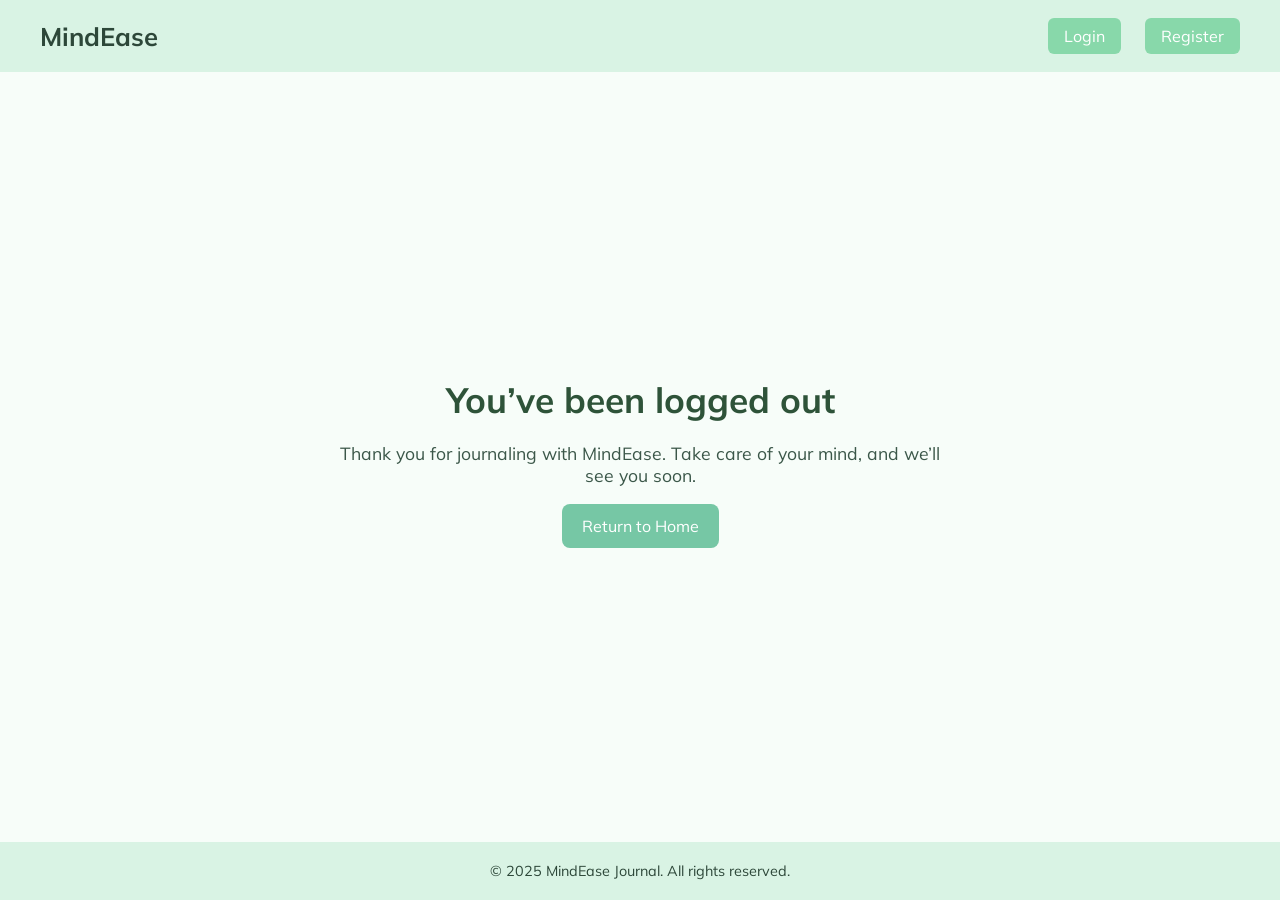
<file: logout.html>
<!DOCTYPE html>
<html lang="en">
<head>
  <meta charset="UTF-8" />
  <title>Logged Out - MindEase</title>
  <meta name="viewport" content="width=device-width, initial-scale=1.0" />
  <link href="https://fonts.googleapis.com/css2?family=Mulish:wght@300;400;600&display=swap" rel="stylesheet">
  <link rel="stylesheet" href="styles.css" />
</head>
<body class="logout-page">
  <header>
    <a href="index.html" class="brand">MindEase</a>
    <nav>
      <a href="login.html" class="nav-btn">Login</a>
      <a href="register.html" class="nav-btn">Register</a>
    </nav>
  </header>

  <main class="logout-main">
    <div class="logout-message">
      <h1>You’ve been logged out</h1>
      <p>Thank you for journaling with MindEase. Take care of your mind, and we’ll see you soon.</p>
      <a href="index.html" class="primary-btn">Return to Home</a>
    </div>
  </main>

  <footer>
    <p>&copy; 2025 MindEase Journal. All rights reserved.</p>
  </footer>
</body>
</html>
</file>
<file: styles.css>
/* Base Reset */
* {
  margin: 0;
  padding: 0;
  box-sizing: border-box;
}

html, body {
  height: 100%;
  font-family: 'Mulish', sans-serif;
  background-color: #ffffff;
  color: #2d4739;
  display: flex;
  flex-direction: column;
}

/* Header */
header {
  display: flex;
  justify-content: space-between;
  align-items: center;
  padding: 20px 40px;
  background-color: #d9f3e4;
  box-shadow: 0 2px 6px rgba(0,0,0,0.05);
}

.brand {
  font-size: 1.6rem;
  font-weight: bold;
  color: #2d4739;
  text-decoration: none;
}

nav .nav-btn {
  margin-left: 20px;
  padding: 8px 16px;
  background-color: #88d8aa;
  color: white;
  text-decoration: none;
  border-radius: 6px;
  transition: background 0.3s ease;
}

nav .nav-btn:hover {
  background-color: #71c799;
}

/* Main layout */
main {
  flex: 1;
}

/* Hero Section */
.hero {
  background-color: #f1fbf6;
  padding: 80px 20px;
}

.hero-content {
  max-width: 700px;
  margin: 0 auto;
}

.hero-text {
  flex: 1;
  text-align: left;
}

.hero-text h1 {
  font-size: 2.3rem;
  margin-bottom: 20px;
  color: #2e5339;
}

.hero-text p {
  font-size: 1.1rem;
  margin-bottom: 30px;
  color: #3b5749;
}

.hero-container {
  max-width: 1200px;
  margin: 0 auto;
  display: flex;
  flex-direction: row;
  align-items: center;
  justify-content: space-between;
  gap: 40px;
}

.hero-image {
  flex: 1;
  display: flex;
  justify-content: flex-end;
}

.hero-image img {
  width: 100%;
  max-width: 420px;
  height: auto;
  animation: float 8s ease-in-out infinite;
  filter: drop-shadow(0 4px 12px rgba(0, 0, 0, 0.08));
}

.primary-btn {
  padding: 12px 24px;
  font-size: 1rem;
  background-color: #76c7a5;
  color: white;
  border: none;
  border-radius: 6px;
  text-decoration: none;
  cursor: pointer;
  transition: all 0.3s ease;
}

.primary-btn:hover {
  background-color: #5aa382;
}

#loginPrompt {
  margin-top: 12px;
  color: #c0392b;
  font-weight: 500;
}

.hidden {
  display: none;
}

/* About Section */
.about {
  padding: 60px 20px;
  background-color: #ffffff;
  text-align: center;
}

.about .container {
  max-width: 800px;
  margin: 0 auto;
}

.about h2 {
  font-size: 2rem;
  margin-bottom: 20px;
}

.about p {
  font-size: 1rem;
  color: #3b5749;
}

/* Features Section */
.features {
  background-color: #f7fdf9;
  padding: 60px 20px;
}

.features-grid {
  display: flex;
  justify-content: space-around;
  flex-wrap: wrap;
  gap: 30px;
  max-width: 1000px;
  margin: 0 auto;
}

.feature-box {
  flex: 1 1 250px;
  background: white;
  border: 1px solid #e0efe6;
  padding: 25px;
  border-radius: 8px;
  text-align: center;
  box-shadow: 0 2px 8px rgba(0,0,0,0.03);
}

.feature-box h3 {
  font-size: 1.3rem;
  margin-bottom: 10px;
  color: #2e5339;
}

.feature-box p {
  font-size: 0.95rem;
  color: #4a6b5d;
}

/* CTA Section */
.cta {
  padding: 60px 20px;
  background-color: #e4f9eb;
  text-align: center;
}

.cta h2 {
  font-size: 1.8rem;
  margin-bottom: 10px;
}

.cta p {
  font-size: 1rem;
  margin-bottom: 20px;
  color: #3b5749;
}

/* Footer */
footer {
  text-align: center;
  padding: 20px;
  background-color: #d9f3e4;
  color: #2d4739;
  font-size: 0.9rem;
}

/* Floating animation */
@keyframes float {
  0% { transform: translateY(0); }
  50% { transform: translateY(-10px); }
  100% { transform: translateY(0); }
}

/* Mobile Responsive */
@media (max-width: 768px) {
  .hero-container {
    flex-direction: column;
    text-align: center;
  }

  .hero-text {
    text-align: center;
  }

  .hero-image {
    justify-content: center;
    margin-top: 30px;
  }
}


/* Login/Register Page Styles */
.auth-page {
  background-color: #ffffff;
  font-family: 'Mulish', sans-serif;
}

.auth-container {
  display: flex;
  min-height: 100vh;
}

.auth-form {
  flex: 1;
  padding: 80px 60px;
  background-color: #f1fbf6;
  display: flex;
  flex-direction: column;
  justify-content: center;
}

.auth-form h2 {
  font-size: 2rem;
  margin-bottom: 10px;
  color: #2e5339;
}

.auth-form p {
  margin-bottom: 20px;
  color: #3b5749;
}

.auth-form form {
  display: flex;
  flex-direction: column;
  gap: 15px;
}

.auth-form input {
  padding: 12px 14px;
  border: 1px solid #d0e7d8;
  border-radius: 6px;
  font-size: 1rem;
}

.auth-form input:focus {
  outline: none;
  border-color: #88d8aa;
  box-shadow: 0 0 0 2px rgba(136, 216, 170, 0.2);
}

.auth-switch {
  margin-top: 20px;
  font-size: 0.95rem;
}

.auth-switch a {
  color: #2e5339;
  text-decoration: underline;
}

.auth-error {
  color: #c0392b;
  margin-top: 10px;
  font-weight: 500;
}

.auth-image {
  flex: 1;
  background-color: #eafaf0;
  display: flex;
  align-items: center;
  justify-content: center;
  padding: 40px;
}

.auth-image img {
  max-width: 100%;
  max-height: 500px;
}

/* Responsive */
@media (max-width: 768px) {
  .auth-container {
    flex-direction: column;
  }

  .auth-image {
    display: none;
  }

  .auth-form {
    padding: 40px 30px;
  }
}

.logout-btn {
  background-color: transparent;
  border: none;
  color: #2d4739;
  font-size: 1rem;
  cursor: pointer;
  margin-left: 20px;
  padding: 8px 16px;
  border-radius: 6px;
  background-color: #ffc6c6;
  transition: background 0.3s ease;
}

.logout-btn:hover {
  background-color: #ffb3b3;
}


/*logout button styles */
.logout-main {
  display: flex;
  justify-content: center;
  align-items: center;
  padding: 100px 20px;
  text-align: center;
  background-color: #f7fdf9;
  flex: 1;
}

.logout-message {
  max-width: 600px;
}

.logout-message h1 {
  font-size: 2.2rem;
  margin-bottom: 20px;
  color: #2e5339;
}

.logout-message p {
  font-size: 1.1rem;
  margin-bottom: 30px;
  color: #3b5749;
}

/* journal page styles */
.journal-main {
  flex: 1;
  display: flex;
  justify-content: center;
  padding: 80px 20px;
  background-color: #f7fdf9;
}

.journal-layout {
  max-width: 1000px;
  width: 100%;
  background-color: #ffffff;
  border-radius: 16px;
  box-shadow: 0 4px 16px rgba(0, 0, 0, 0.05);
  padding: 40px;
  display: grid;
  grid-template-columns: 2fr 1fr;
  gap: 40px;
}

.journal-input h2,
.journal-input h3 {
  color: #2e5339;
  margin-bottom: 16px;
}

.journal-input textarea {
  width: 100%;
  min-height: 220px;
  border-radius: 12px;
  padding: 16px;
  border: 1px solid #d7e7de;
  font-size: 1rem;
  resize: vertical;
  background: #fbfefc;
  transition: border 0.2s ease;
}

.journal-input textarea:focus {
  outline: none;
  border-color: #76c7a5;
  box-shadow: 0 0 0 2px rgba(136, 216, 170, 0.2);
}

.mood-options {
  display: flex;
  flex-wrap: wrap;
  gap: 12px;
  margin-bottom: 24px;
}

.mood-btn {
  padding: 8px 18px;
  background-color: #e6f7ee;
  border: 1px solid #b5dbc4;
  border-radius: 20px;
  font-size: 0.95rem;
  cursor: pointer;
  transition: background 0.2s ease;
  font-weight: 500;
  color: #2d4739;
}

.mood-btn.active {
  background-color: #76c7a5;
  color: white;
  border-color: transparent;
}

.primary-btn {
  margin-top: 20px;
  padding: 12px 20px;
  font-size: 1rem;
  background-color: #76c7a5;
  color: white;
  border: none;
  border-radius: 8px;
  transition: background 0.3s ease;
  cursor: pointer;
}

.primary-btn:hover {
  background-color: #5aa382;
}

.journal-meta {
  display: flex;
  flex-direction: column;
  justify-content: space-between;
  padding-top: 10px;
}

.meta-box {
  padding: 20px;
  background-color: #f1fbf6;
  border-radius: 12px;
  font-size: 0.95rem;
  color: #2d4739;
  box-shadow: 0 2px 6px rgba(0, 0, 0, 0.03);
}

.save-msg {
  margin-top: 30px;
  color: #2e5339;
  font-weight: 500;
  background: #d8f5e2;
  padding: 10px 16px;
  border-radius: 6px;
  display: inline-block;
}

.hidden {
  display: none;
}

@media (max-width: 900px) {
  .journal-layout {
    grid-template-columns: 1fr;
  }

  .journal-meta {
    margin-top: 30px;
  }
}

.journal-history {
  margin-top: 40px;
}

.journal-history h3 {
  margin-bottom: 16px;
  color: #2e5339;
}

.entry-list {
  display: flex;
  flex-direction: column;
  gap: 16px;
  max-height: 400px;
  overflow-y: auto;
  padding-right: 10px;
}

.entry-card {
  background: #fbfefc;
  border: 1px solid #d9e7de;
  padding: 16px;
  border-radius: 10px;
  box-shadow: 0 1px 4px rgba(0,0,0,0.03);
}

.entry-card .entry-meta {
  font-size: 0.85rem;
  color: #3b5749;
  margin-bottom: 8px;
}

.entry-card .entry-text {
  font-size: 0.95rem;
  color: #2d4739;
  white-space: pre-wrap;
}

.delete-btn {
  padding: 6px 12px;
  font-size: 0.85rem;
  border: 1px solid #f5c6cb;
  background-color: #fbeaea;
  color: #c0392b;
  border-radius: 20px;
  cursor: pointer;
  transition: background-color 0.2s ease;
  float: right;
  margin-left: 10px;
}

.delete-btn:hover {
  background-color: #f8d7da;
}

/* Reflect Button */
.reflect-btn {
  background-color: #e6f1f0;
  color: #2d4739;
  border: 1px solid #b6d6d2;
  padding: 6px 12px;
  border-radius: 20px;
  font-size: 0.85rem;
  margin-top: 10px;
  cursor: pointer;
  transition: background 0.2s ease;
}

.reflect-btn:hover {
  background-color: #d0e7e3;
}

.reflection-response {
  margin-top: 12px;
  font-size: 0.9rem;
  background-color: #f3fdfc;
  padding: 12px;
  border-radius: 8px;
  border-left: 4px solid #88d8aa;
  color: #3b5749;
}

.hidden {
  display: none;
}

/* Mood Graph Styles */
.mood-graph {
  padding: 40px 20px;
  background-color: #f8fdfb;
  max-width: 800px;
  margin: 0 auto;
  border-radius: 12px;
  box-shadow: 0 2px 8px rgba(0,0,0,0.05);
  text-align: center;
}

.mood-graph h2 {
  margin-bottom: 20px;
  color: #2e5339;
}
</file>
